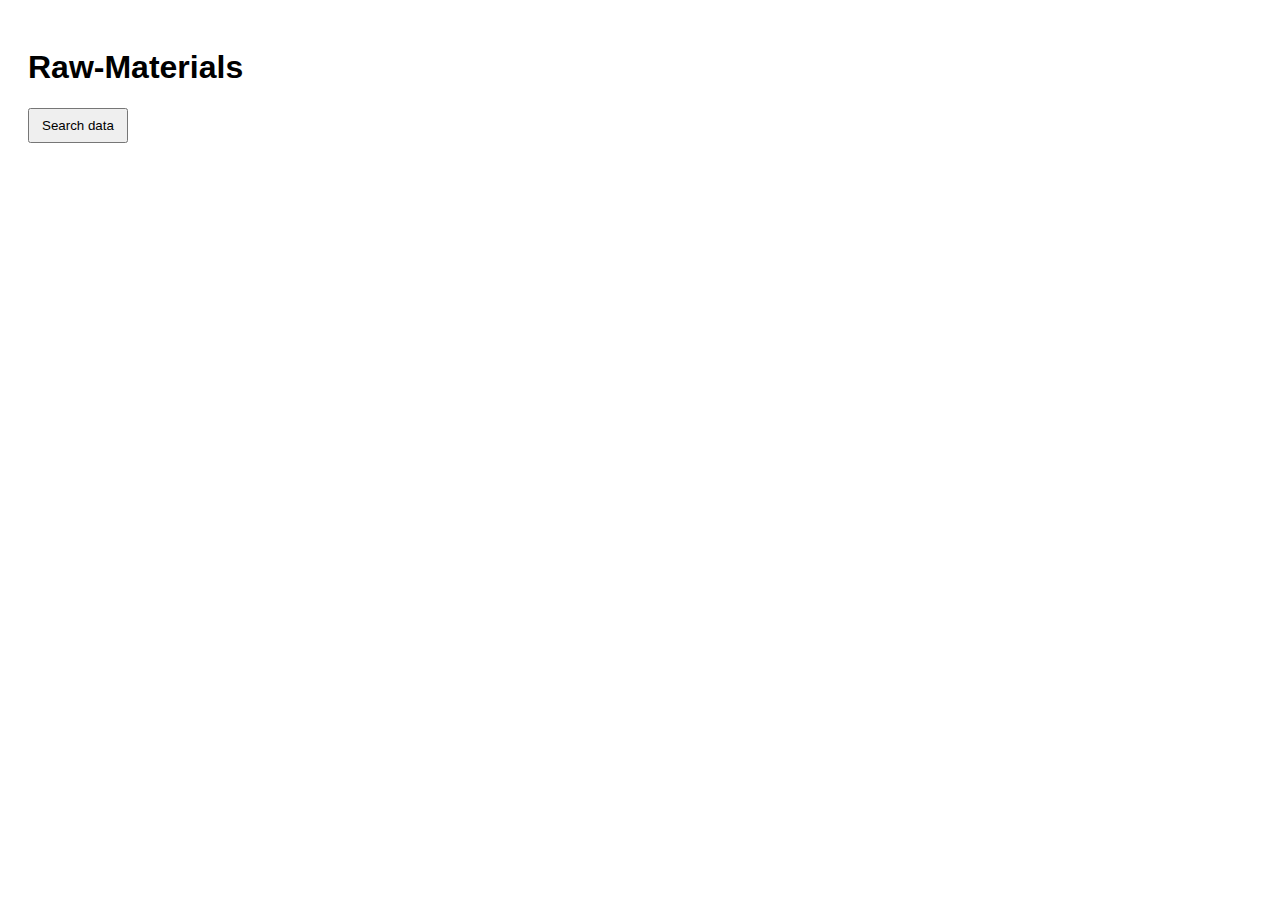
<file: src/main/resources/static/index.html>
<!DOCTYPE html>
<html lang="pt-br">
<head>
    <meta charset="UTF-8">
    <title>Inventory System</title>
    <link rel="stylesheet" href="style.css">
</head>
<body>

<h1>Raw-Materials</h1>

<button id="btnLoad">Search data</button>

<ul id="list"></ul>

<script src="script.js"></script>
</body>
</html>
</file>
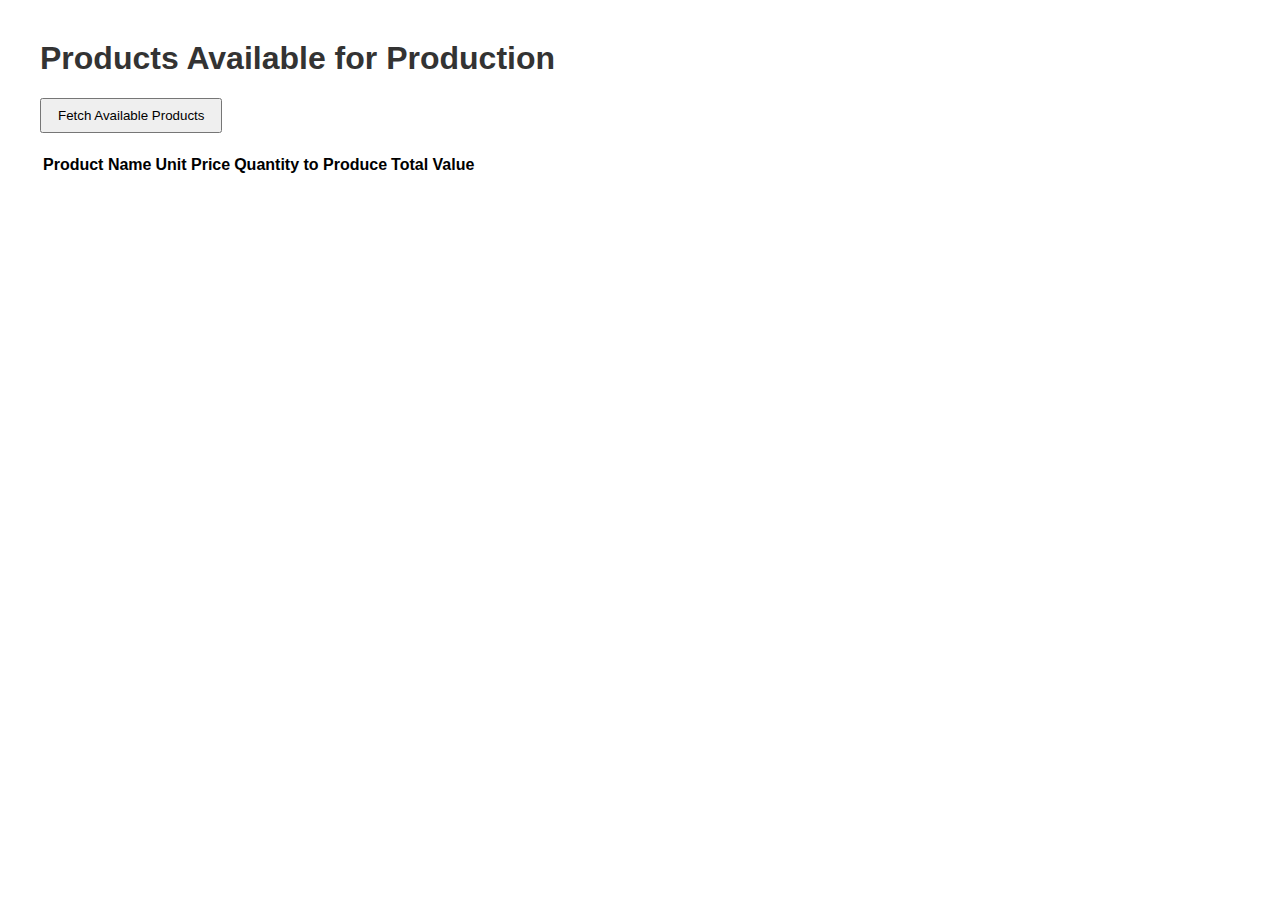
<file: src/main/resources/static/production.html>
<!DOCTYPE html>
<html lang="en">
<head>
    <meta charset="UTF-8">
    <meta name="viewport" content="width=device-width, initial-scale=1.0">
    <title>Production</title>
    <link rel="stylesheet" href="css/style.css">
</head>
<body>

<h1>Products Available for Production</h1>

<button id="fetchProductionBtn">Fetch Available Products</button>

<table>
    <thead>
    <tr>
        <th>Product Name</th>
        <th>Unit Price</th>
        <th>Quantity to Produce</th>
        <th>Total Value</th>
    </tr>
    </thead>
    <tbody id="productionTableBody">

    </tbody>
</table>

<script src="js/production.js"></script>
</body>
</html>
</file>
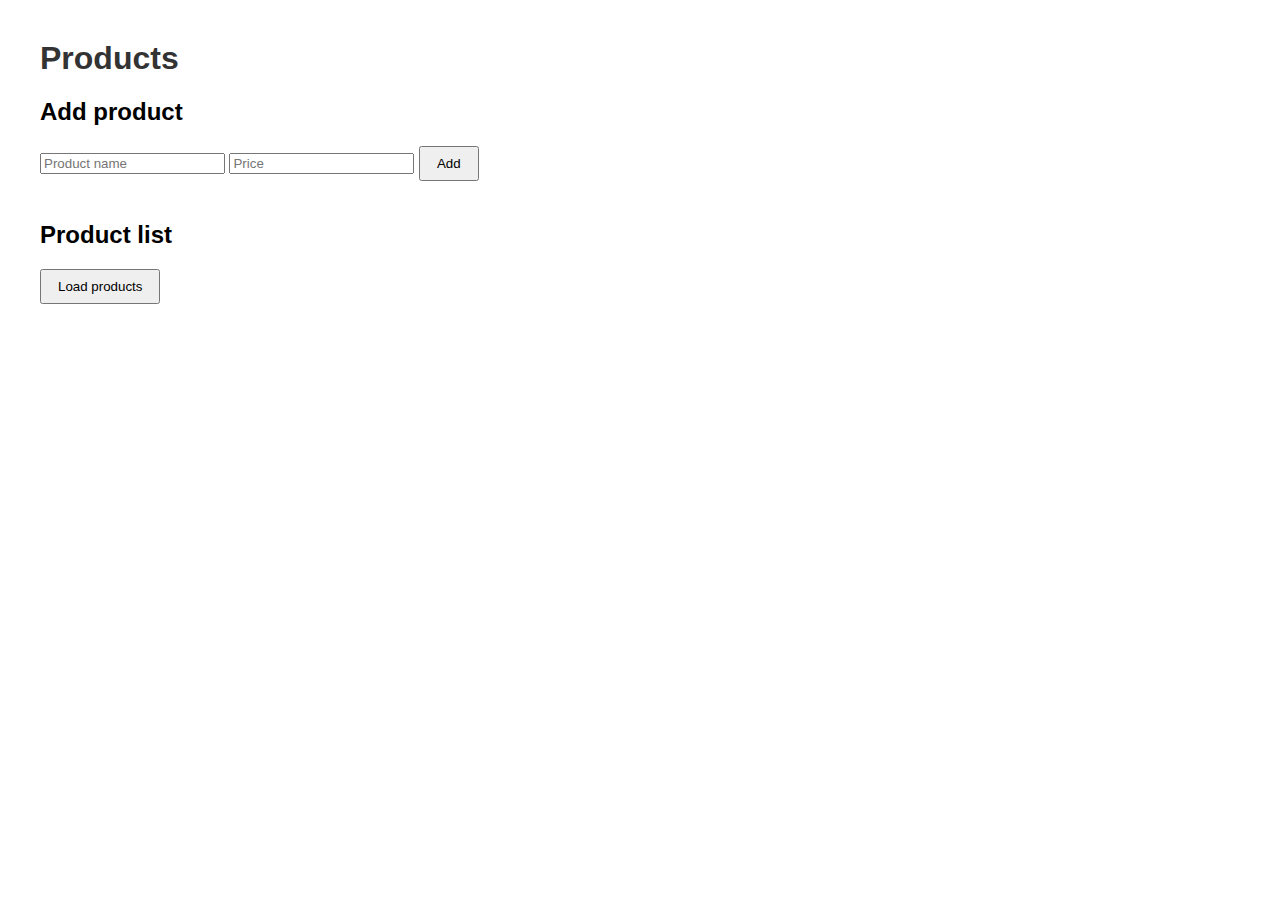
<file: src/main/resources/static/products.html>
<!DOCTYPE html>
<html lang="en">
<head>
    <meta charset="UTF-8">
    <title>Products</title>
    <link rel="stylesheet" href="css/style.css">
</head>
<body>

<h1>Products</h1>

<h2>Add product</h2>
<input type="text" id="name" placeholder="Product name">
<input type="number" id="price" placeholder="Price" step="0.01">
<button onclick="createProduct()">Add</button>

<h2>Product list</h2>
<button onclick="loadProducts()">Load products</button>

<ul id="productList"></ul>

<script src="js/products.js"></script>
</body>
</html>
</file>
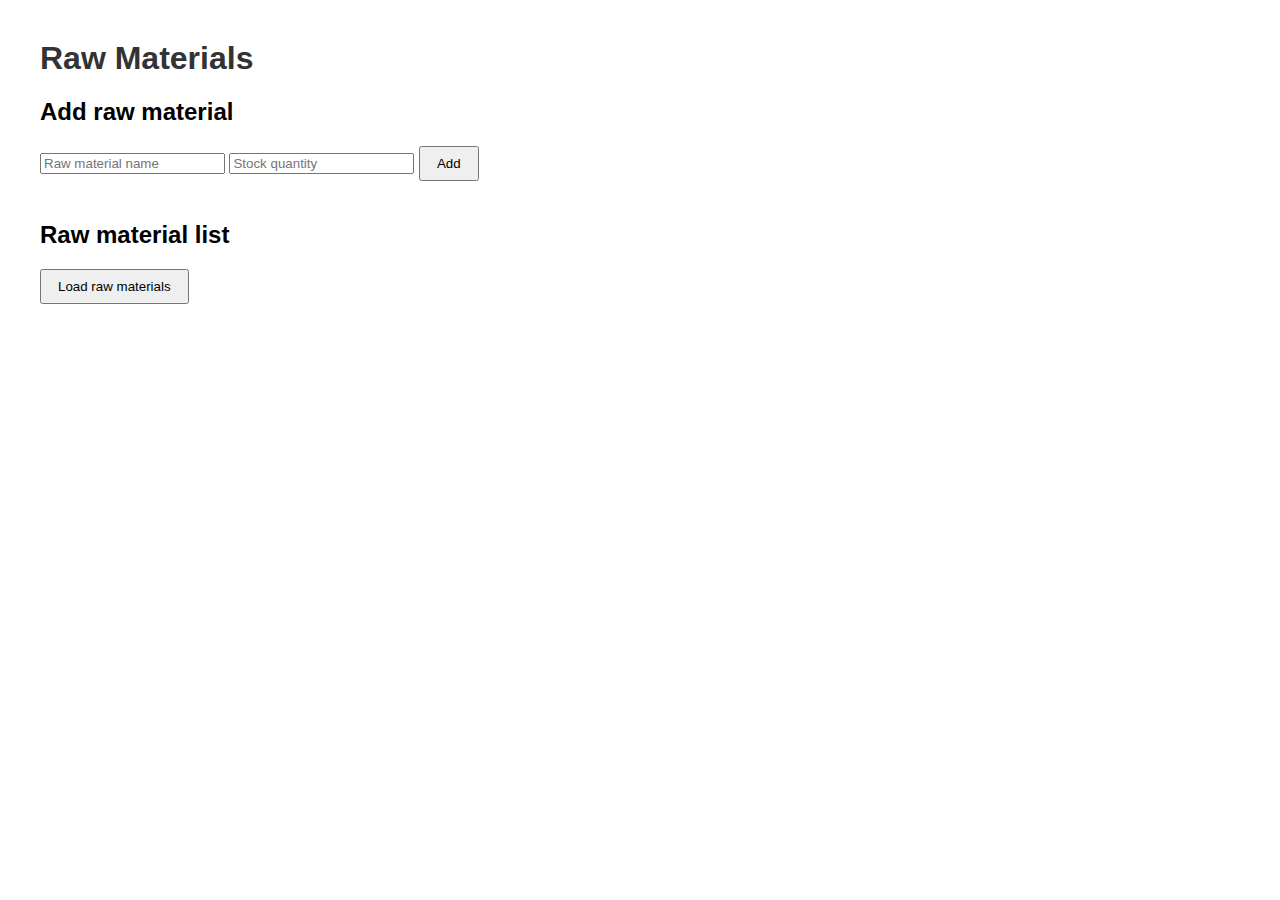
<file: src/main/resources/static/raw-materials.html>
<!DOCTYPE html>
<html lang="en">
<head>
    <meta charset="UTF-8">
    <title>Raw Materials</title>
    <link rel="stylesheet" href="css/style.css">
</head>
<body>

<h1>Raw Materials</h1>

<h2>Add raw material</h2>
<input type="text" id="name" placeholder="Raw material name">
<input type="number" id="stockQuantity" placeholder="Stock quantity">
<button onclick="createRawMaterial()">Add</button>

<h2>Raw material list</h2>
<button onclick="loadRawMaterials()">Load raw materials</button>

<ul id="rawMaterialList"></ul>

<script src="js/raw-materials.js"></script>
</body>
</html>
</file>
<file: src/main/resources/static/style.css>
body {
    font-family: Arial, sans-serif;
    padding: 20px;
}

button {
    padding: 8px 12px;
    margin-bottom: 15px;
    cursor: pointer;
}

li {
    margin: 5px 0;
}
</file>
<file: src/main/resources/static/css/style.css>
body {
    font-family: Arial, sans-serif;
    margin: 40px;
}

h1 {
    color: #333;
}

button {
    padding: 8px 16px;
    margin-bottom: 20px;
    cursor: pointer;
}

ul {
    list-style: none;
    padding: 0;
}

li {
    background: #f4f4f4;
    margin-bottom: 8px;
    padding: 10px;
    border-radius: 4px;
}
</file>
